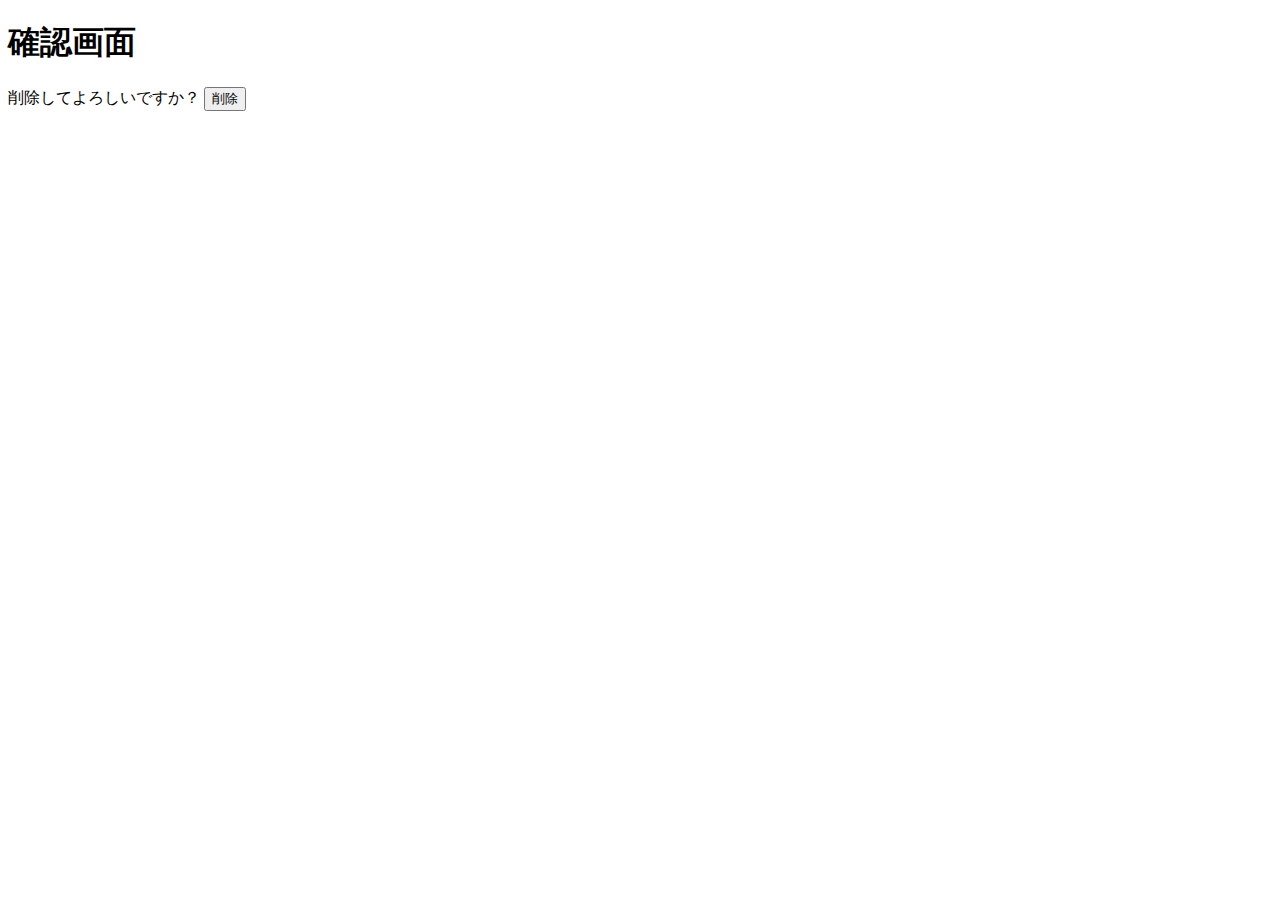
<file: views/delete.html>
<!DOCTYPE html>
<html lang="ja">
<head>
  <meta charset="UTF-8">
  <title>確認画面</title>
</head>
<body>
  <h1>確認画面</h1>
  <form action="/delete/{{.user.ID}}" method="POST">
    削除してよろしいですか？
    <input type="submit" value="削除">
  </form>
</body>
</html>
</file>
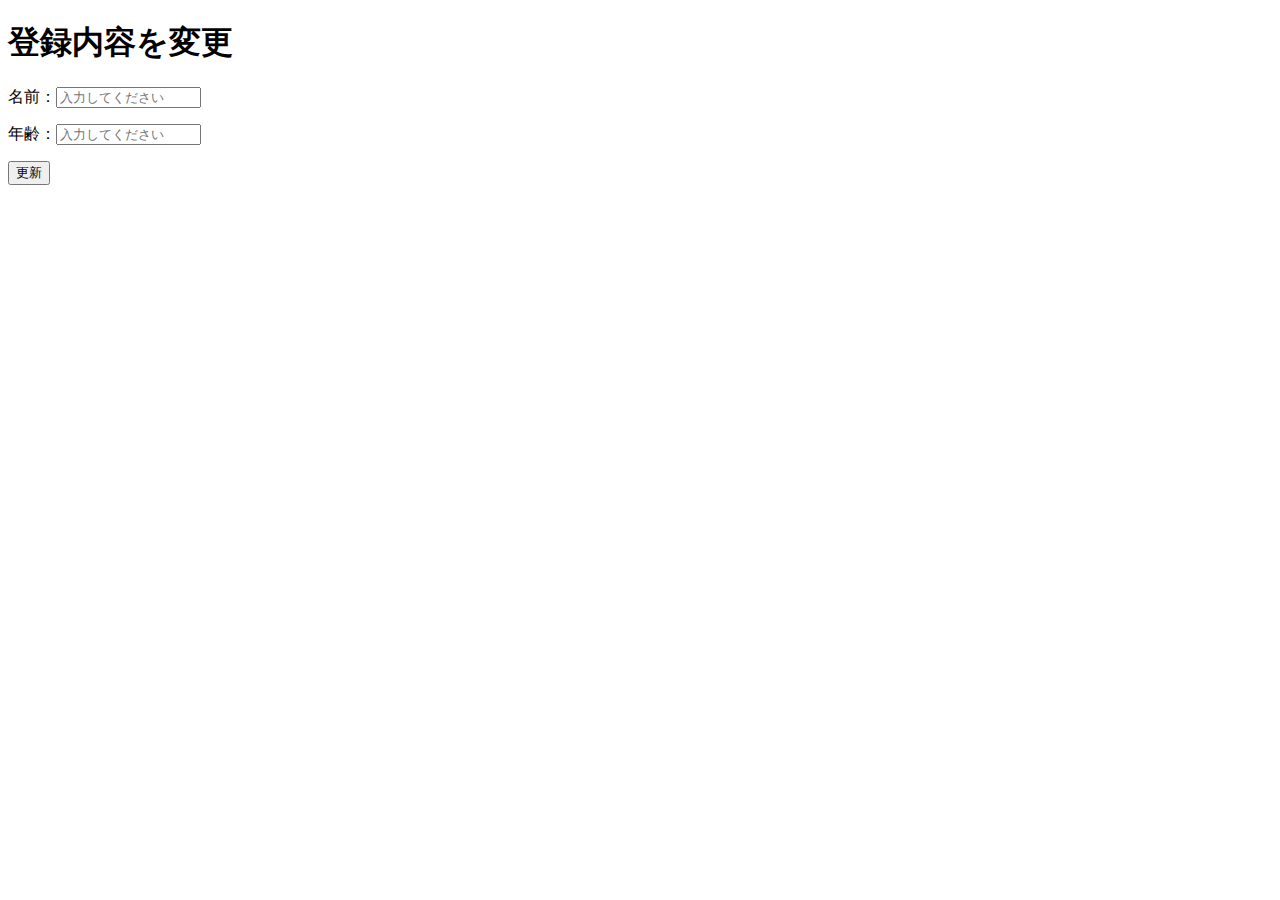
<file: views/edit.html>
<!DOCTYPE html>
<html lang="ja">
<head>
  <meta charset="UTF-8">
  <title>更新画面</title>
</head>
<body>
  <h1>登録内容を変更</h1>
  <form action="/update/{{.user.ID}}" method="POST">
    <p>名前：<input type="text" name="name" size="15" placeholder="入力してください" ></p>
    <p>年齢：<input type="text" name="age" size="15" placeholder="入力してください" ></p>
    <input type="submit" value="更新">
  </form>
</body>
</html>
</file>
